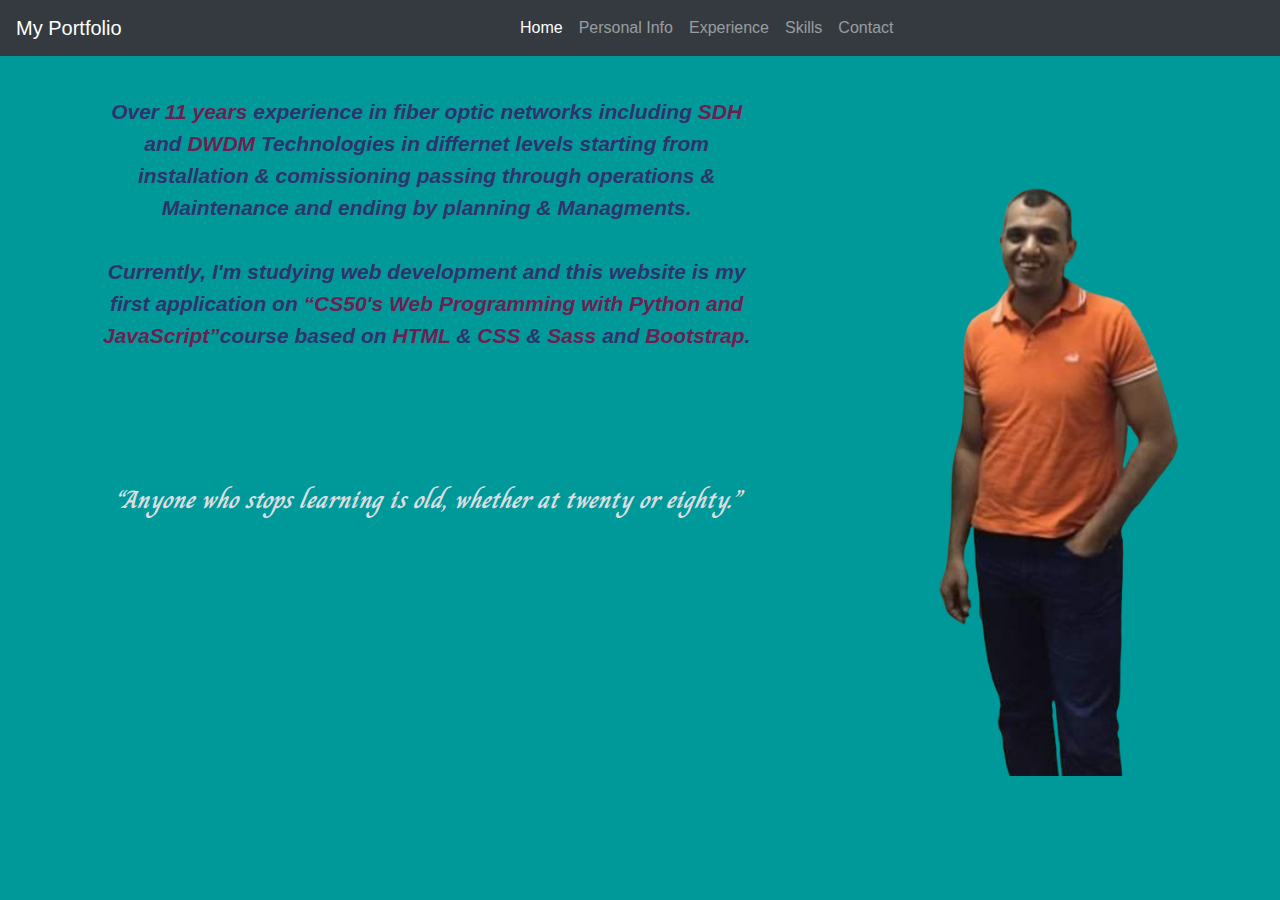
<file: index.html>
<!DOCTYPE html>
<html>
  <head>
    <meta name="viewport" content="width=device-width, initial-scale=1.0">
    <title>My Webpage</title>
    <link rel="stylesheet" href="https://stackpath.bootstrapcdn.com/bootstrap/4.4.1/css/bootstrap.min.css" integrity="sha384-Vkoo8x4CGsO3+Hhxv8T/Q5PaXtkKtu6ug5TOeNV6gBiFeWPGFN9MuhOf23Q9Ifjh" crossorigin="anonymous">
    <link href='https://fonts.googleapis.com/css?family=Charm' rel='stylesheet'>
    <link rel="stylesheet" href="style.css">
  </head>
  <body>
      <!--start navbar----------------------->
      <nav class="navbar navbar-expand-lg navbar-dark bg-dark grid">
          <a class="navbar-brand" href="index.html">My Portfolio</a>
          <button class="navbar-toggler" type="button" data-toggle="collapse" data-target="#navbarNav" aria-controls="navbarNav" aria-expanded="false" aria-label="Toggle navigation">
            <span class="navbar-toggler-icon"></span>
          </button>
          <div class="collapse navbar-collapse" id="navbarNav">
            <ul class="navbar-nav">
              <li class="nav-item active">
                <a class="nav-link" href="index.html">Home <span class="sr-only">(current)</span></a>
              </li>
              <li class="nav-item">
                <a class="nav-link" href="info.html">Personal Info</a>
              </li>
              <li class="nav-item">
                <a class="nav-link" href="exp.html">Experience</a>
              </li>
              <li class="nav-item">
                <a class="nav-link" href="skills.html">Skills</a>
              </li>
              <li class="nav-item">
                <a class="nav-link" href="contact.html">Contact</a>
              </li>
            </ul>
          </div>
      </nav>
      <!--end navbar------------------------->
      <div class="row">
        <div class="col-lg-8 col-sm-12 summary">
          <p>Over <span>11 years</span> experience in fiber optic networks including <span>SDH</span> and <span>DWDM</span> Technologies in differnet levels starting from installation &amp; comissioning passing through operations &amp; Maintenance and ending by planning &amp; Managments.<br><br>Currently, I'm studying web development and this website is my first application on <span><q>CS50's Web Programming with Python and JavaScript</q></span>course based on <span>HTML</span> &amp; <span>CSS</span> &amp; <span>Sass</span> and <span>Bootstrap</span>.</p>
          <p class="quote"><q>Anyone who stops learning is old, whether at twenty or eighty.</q></p>
        </div>
        <div class="col-lg-4 col-sm-12 img">
          <img id="myphoto" src="img/myphoto.png" alt="myphoto">
        </div>
      </div>
      <!---- start Scripts------------------->
      <script src="https://code.jquery.com/jquery-3.4.1.slim.min.js" integrity="sha384-J6qa4849blE2+poT4WnyKhv5vZF5SrPo0iEjwBvKU7imGFAV0wwj1yYfoRSJoZ+n" crossorigin="anonymous"></script>
      <script src="https://cdn.jsdelivr.net/npm/popper.js@1.16.0/dist/umd/popper.min.js" integrity="sha384-Q6E9RHvbIyZFJoft+2mJbHaEWldlvI9IOYy5n3zV9zzTtmI3UksdQRVvoxMfooAo" crossorigin="anonymous"></script>
      <script src="https://stackpath.bootstrapcdn.com/bootstrap/4.4.1/js/bootstrap.min.js" integrity="sha384-wfSDF2E50Y2D1uUdj0O3uMBJnjuUD4Ih7YwaYd1iqfktj0Uod8GCExl3Og8ifwB6" crossorigin="anonymous"></script>
      <!---- end Scripts------------------->
  </body>
</html>
</file>
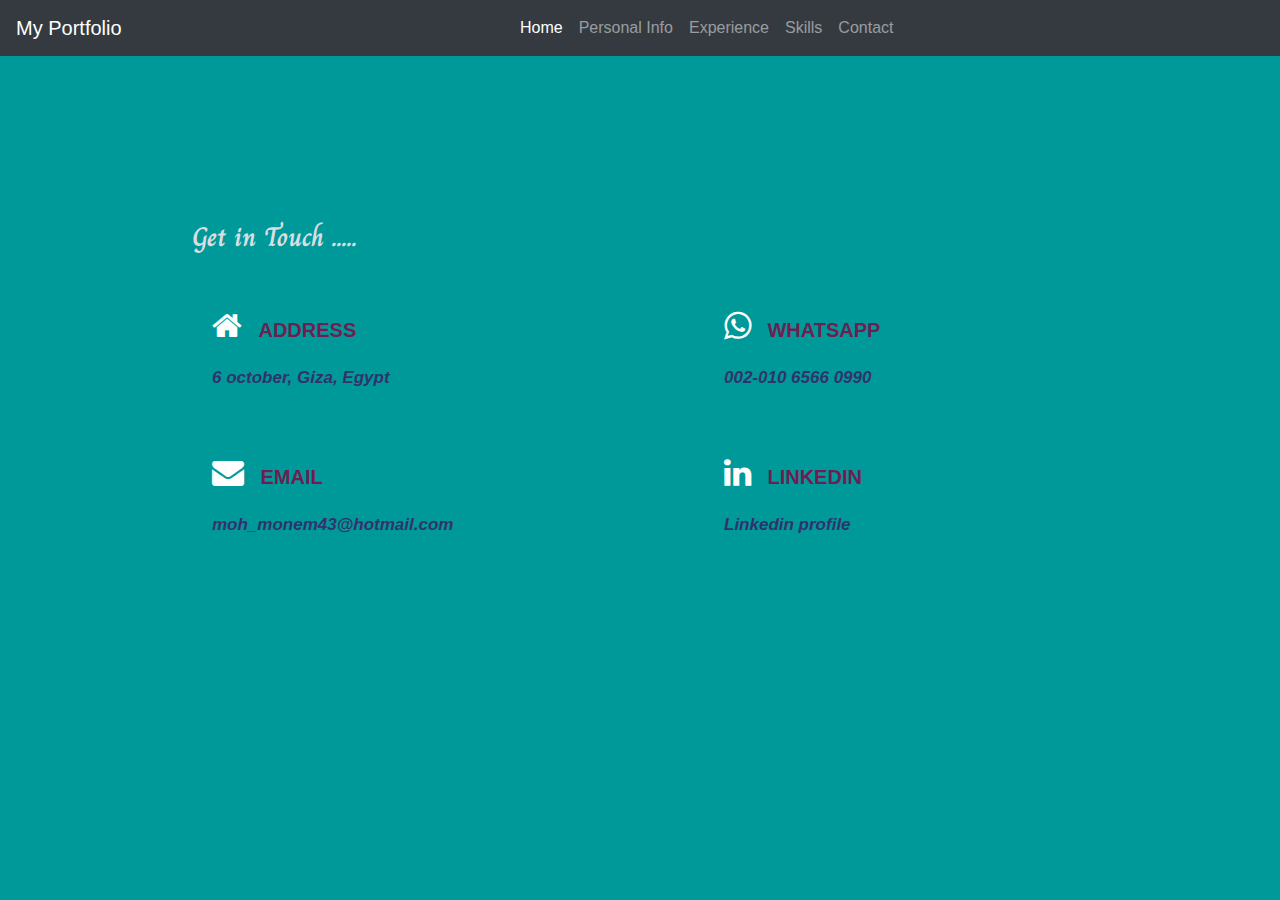
<file: contact.html>
<!DOCTYPE html>
<html lang="en">
    <head>
        <meta name="viewport" content="width=device-width, initial-scale=1.0">
        <title>My Webpage</title>
        <link rel="stylesheet" href="https://cdnjs.cloudflare.com/ajax/libs/font-awesome/4.7.0/css/font-awesome.min.css">
        <link rel="stylesheet" href="https://stackpath.bootstrapcdn.com/bootstrap/4.4.1/css/bootstrap.min.css" integrity="sha384-Vkoo8x4CGsO3+Hhxv8T/Q5PaXtkKtu6ug5TOeNV6gBiFeWPGFN9MuhOf23Q9Ifjh" crossorigin="anonymous">
        <link href='https://fonts.googleapis.com/css?family=Charm' rel='stylesheet'>
        <link rel="stylesheet" href="style.css">
    </head>
    <body>
        <!--start navbar----------------------->
        <nav class="navbar navbar-expand-lg navbar-dark bg-dark grid">
            <a class="navbar-brand" href="index.html">My Portfolio</a>
            <button class="navbar-toggler" type="button" data-toggle="collapse" data-target="#navbarNav" aria-controls="navbarNav" aria-expanded="false" aria-label="Toggle navigation">
              <span class="navbar-toggler-icon"></span>
            </button>
            <div class="collapse navbar-collapse" id="navbarNav">
              <ul class="navbar-nav">
                <li class="nav-item active">
                  <a class="nav-link" href="index.html">Home <span class="sr-only">(current)</span></a>
                </li>
                <li class="nav-item">
                  <a class="nav-link" href="info.html">Personal Info</a>
                </li>
                <li class="nav-item">
                  <a class="nav-link" href="exp.html">Experience</a>
                </li>
                <li class="nav-item">
                  <a class="nav-link" href="skills.html">Skills</a>
                </li>
                <li class="nav-item">
                  <a class="nav-link" href="contact.html">Contact</a>
                </li>
              </ul>
            </div>
        </nav>
        <!--end navbar------------------------->
        <div class="contact">
          <h3>Get in Touch .....</h3>
          <div class="address">
            <i class="fa fa-home fa-2x"></i>
            <span>Address</span>
            <p>6 october, Giza, Egypt</p>
          </div>
          <div class="whatsapp">
            <i class="fa fa-whatsapp fa-2x"></i>
            <span>whatsapp</span>
            <p>002-010 6566 0990</p>
          </div>
          <div class="email">
            <i class="fa fa-envelope fa-2x"></i>
            <span>Email</span>
            <p><a href="mailto:moh_monem43@hotmail.com">moh_monem43@hotmail.com</a></p>
          </div>
          <div class="linkdin">
            <i class="fa fa-linkedin fa-2x"></i>
            <span>linkedin</span>
            <p><a href="https://www.linkedin.com/in/mohamed-alkholy-1277b522/" target="_blank">Linkedin profile</a></p>
          </div>
        </div>
        <!---- start Scripts------------------->
        <script src="https://code.jquery.com/jquery-3.4.1.slim.min.js" integrity="sha384-J6qa4849blE2+poT4WnyKhv5vZF5SrPo0iEjwBvKU7imGFAV0wwj1yYfoRSJoZ+n" crossorigin="anonymous"></script>
        <script src="https://cdn.jsdelivr.net/npm/popper.js@1.16.0/dist/umd/popper.min.js" integrity="sha384-Q6E9RHvbIyZFJoft+2mJbHaEWldlvI9IOYy5n3zV9zzTtmI3UksdQRVvoxMfooAo" crossorigin="anonymous"></script>
        <script src="https://stackpath.bootstrapcdn.com/bootstrap/4.4.1/js/bootstrap.min.js" integrity="sha384-wfSDF2E50Y2D1uUdj0O3uMBJnjuUD4Ih7YwaYd1iqfktj0Uod8GCExl3Og8ifwB6" crossorigin="anonymous"></script>
        <script src="main.js"></script>
        <!---- end Scripts------------------->
    </body>
</html>
</file>
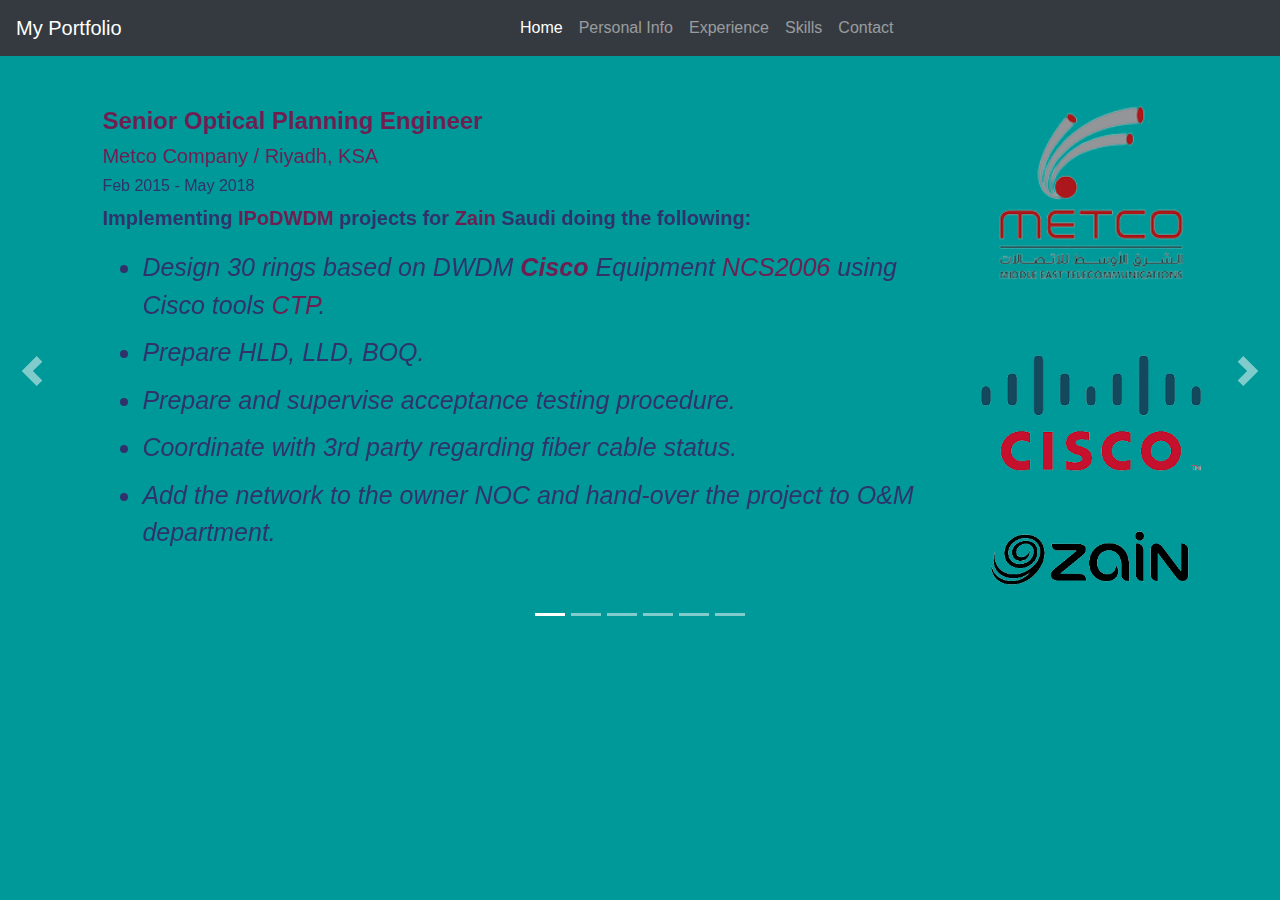
<file: exp.html>
<!DOCTYPE html>
<html>
    <head>
        <meta name="viewport" content="width=device-width, initial-scale=1.0">
        <title>My Webpage</title>
        <link rel="stylesheet" href="https://stackpath.bootstrapcdn.com/bootstrap/4.4.1/css/bootstrap.min.css" integrity="sha384-Vkoo8x4CGsO3+Hhxv8T/Q5PaXtkKtu6ug5TOeNV6gBiFeWPGFN9MuhOf23Q9Ifjh" crossorigin="anonymous">
        <link href='https://fonts.googleapis.com/css?family=Charm' rel='stylesheet'>
        <link rel="stylesheet" href="style.css">
    </head>
    <body>
        <!--start navbar----------------------->
        <nav class="navbar navbar-expand-lg navbar-dark bg-dark grid">
            <a class="navbar-brand" href="index.html">My Portfolio</a>
            <button class="navbar-toggler" type="button" data-toggle="collapse" data-target="#navbarNav" aria-controls="navbarNav" aria-expanded="false" aria-label="Toggle navigation">
              <span class="navbar-toggler-icon"></span>
            </button>
            <div class="collapse navbar-collapse" id="navbarNav">
              <ul class="navbar-nav">
                <li class="nav-item active">
                  <a class="nav-link" href="index.html">Home <span class="sr-only">(current)</span></a>
                </li>
                <li class="nav-item">
                  <a class="nav-link" href="info.html">Personal Info</a>
                </li>
                <li class="nav-item">
                  <a class="nav-link" href="exp.html">Experience</a>
                </li>
                <li class="nav-item">
                  <a class="nav-link" href="skills.html">Skills</a>
                </li>
                <li class="nav-item">
                  <a class="nav-link" href="contact.html">Contact</a>
                </li>
              </ul>
            </div>
        </nav>
        <!--end navbar------------------------->
        <!-- start carousal-------------------->
        <div id="carouselExampleIndicators" class="carousel slide" data-ride="carousel">
            <ol  class="carousel-indicators">
              <li data-target="#carouselExampleIndicators" data-slide-to="0" class="active"></li>
              <li data-target="#carouselExampleIndicators" data-slide-to="1"></li>
              <li data-target="#carouselExampleIndicators" data-slide-to="2"></li>
              <li data-target="#carouselExampleIndicators" data-slide-to="3"></li>
              <li data-target="#carouselExampleIndicators" data-slide-to="4"></li>
              <li data-target="#carouselExampleIndicators" data-slide-to="5"></li>
            </ol>
            <div class="carousel-inner">
              <!--first job-->
              <div class="carousel-item active">
                <div class="row">
                  <div class="col-lg-9 col-sm-12 details">
                    <h4>Senior Optical Planning Engineer</h4>
                    <h5>Metco Company / Riyadh, KSA</h5>
                    <h6>Feb 2015 - May 2018</h6>
                    <p class="par">Implementing <span style="color: #6F1E51;">IPoDWDM </span>projects for <span style="color: #6F1E51;">Zain</span> Saudi doing the following:</p> 
                    <ul>
                      <li>Design 30 rings based on DWDM <span style="color: #6F1E51;font-weight: bold;">Cisco</span> Equipment <span style="color: #6F1E51;">NCS2006</span> using Cisco tools <span style="color: #6F1E51;">CTP</span>.</li>
                      <li>Prepare HLD, LLD, BOQ. </li>
                      <li>Prepare and supervise acceptance testing procedure.</li>
                      <li>Coordinate with 3rd party regarding fiber cable status.</li>
                      <li>Add the network to the owner NOC and hand-over the project to O&M department.</li>
                    </ul>
                  </div>
                  <div class="col-lg-3 col-sm-12 img">
                    <div class="img1">
                      <img class="d-block " src="img/metco.png" alt="metco slide">
                    </div>
                    <div class="img2">
                      <img class="d-block " src="img/cisco.png" alt="cisco slide">
                    </div>
                    <div class="img3">
                      <img class="d-block " src="img/zain.png" alt="zain slide">
                    </div>
                  </div>
                </div>
              </div>
              <!-- Second job-->
              <div class="carousel-item">
                <div class="row">
                  <div class="col-lg-9 col-sm-12 details">
                    <h4>Senior Transmission Engineer</h4>
                    <h5>Mobily & ITC / Riyadh, KSA</h5>
                    <h6>Feb 2011 - Dec 2015</h6>
                    <p class="par">Working in <span style="color: #6F1E51;">Long distance and Metro </span>network doing the following:</p> 
                    <ul>
                      <li>Supervise and control all technical issues related to transmission service activities
                        such as SOR,CWO,MDT, TCN and migration Activities</li>
                      <li>Provision, design and follow up all activities with stakeholders right from ordering,
                        equipment delivery, and implementation, testing and commissioning.</li>
                      <li>Prepare weekly/monthly KPI, SLA and utilization reports.</li>
                      <li>Developing processes for different activities to achieve business excellence.</li>
                    </ul>
                  </div>
                  <div class="col-lg-3 col-sm-12 img second">
                    <div class="img1">
                      <img class="d-block " src="img/mobily.png" alt="Mobily">
                    </div>
                    <div class="img2 itc">
                      <img class="d-block " src="img/itc.png" alt="cisco slide">
                    </div>
                  </div>
                </div>
              </div>
              <!--third job-->
              <div class="carousel-item">
                <div class="row">
                  <div class="col-lg-9 col-sm-12 details">
                    <h4>Maintenance Centre Regional Manager</h4>
                    <h5>Thales Company / Riyadh, KSA</h5>
                    <h6>Jan 2007 - Feb 2011</h6>
                    <p class="par">Supervice maintenance center for join project that handling <span style="color: #6F1E51;">17 repeater and terminal sites </span>doing the following:</p> 
                    <ul>
                      <li>Manage Telecom, OSP, Electro-mechanical and patrolling teams in long distance
                        fiber network Project for Mobily, Bayanat and ITC companies.</li>
                      <li>Schedule and following up PMR,MDT and TCN for both telecom and OSP. </li>
                      <li>Delivering all services to the client within SLA.</li>
                      <li>Plan for fiber cable relocation.</li>
                      <li>Controlling office budget.</li>
                    </ul>
                  </div>
                  <div class="col-lg-3 col-sm-12 img third">
                    <div class="img1">
                      <img class="d-block " src="img/thales.png" alt="thales slide">
                    </div>
                    <div class="img2">
                      <img class="d-block " src="img/cisco.png" alt="cisco slide">
                    </div>
                    <div class="img3">
                      <img class="d-block " src="img/mobily.png" alt="Mobily slide">
                    </div>
                    <div class="img4">
                      <img class="d-block " src="img/itc.png" alt="ITC slide">
                    </div>
                  </div>
                </div>
              </div>
              <!--fourth job-->
              <div class="carousel-item">
                <div class="row">
                  <div class="col-lg-9 col-sm-12 details">
                    <h4>Maintenance Engineer</h4>
                    <h5>Modern Electronic Company / Dammam, KSA</h5>
                    <h6>Sep 2005 - Jan 2007</h6>
                    <p class="par">Hardware maintenance Engineer doing the following:</p> 
                    <ul>
                      <li>Repaire electronic control unit of modern cars.</li>
                      <li>Modify the existing circuits to fulfill customer requirements. </li>
                      <li>Provide new staff training on digital electronic.</li>
                    </ul>
                    <br>
                    <br>
                  </div>
                  <div class="col-lg-3 col-sm-12 img fourth">
                    <div class="img1">
                      <img class="d-block " src="img/ecu.png" alt="ecu slide">
                    </div>
                  </div>
                </div>
              </div>
              <!--fivth job-->
              <div class="carousel-item">
                <div class="row">
                  <div class="col-lg-9 col-sm-12 details">
                    <h4>Hardware Engineer</h4>
                    <h5>Co-operation Petroleum company/ Qena, Egypt</h5>
                    <h6>July 2003 - Aug 2005</h6>
                    <p class="par">Hardware maintenance Engineer doing the following:</p> 
                    <ul>
                      <li>PC and printers hardware repaire.</li>
                      <li>Data Entry.</li>
                    </ul>
                    <br>
                    <br>
                  </div>
                  <div class="col-lg-3 col-sm-12 img fourth">
                    <div class="img1">
                      <img class="d-block " src="img/coop.png" alt="coop slide">
                    </div>
                  </div>
                </div>
              </div>
              <!--sixth job-->
              <div class="carousel-item">
                <div class="row">
                  <div class="col-lg-9 col-sm-12 details">
                    <h4>Sales Engineer</h4>
                    <h5>ESPRANZA Company / Cairo, Egypt</h5>
                    <h6>July 2002 - July 2003</h6>
                    <p class="par">Sales engineer for <span style="color: #6F1E51;">Feedback</span> and <span style="color: #6F1E51;">ED</span> eductional kit doing the following:</p>
                    <ul>
                      <li>Prepare and deliver technical presentations explaining products or services to customers and prospective customers.</li>
                      <li>Secure and renew orders and arrange delivery. </li>
                      <li>Help clients solve problems with installed equipment.</li>
                    </ul>
                    <br>
                    <br>
                  </div>
                  <div class="col-lg-3 col-sm-12 img fourth">
                    <div class="img1">
                      <img class="d-block " src="img/FB.png" alt="ecu slide">
                    </div>
                  </div>
                </div>
              </div>
            </div>
            <a class="carousel-control-prev" href="#carouselExampleIndicators" role="button" data-slide="prev">
              <span class="carousel-control-prev-icon" aria-hidden="true"></span>
              <span class="sr-only">Previous</span>
            </a>
            <a class="carousel-control-next" href="#carouselExampleIndicators" role="button" data-slide="next">
              <span class="carousel-control-next-icon" aria-hidden="true"></span>
              <span class="sr-only">Next</span>
            </a>
          </div>
        <!-- end carousal --------------------->
        <!---- start Scripts------------------->
        <script src="https://code.jquery.com/jquery-3.4.1.slim.min.js" integrity="sha384-J6qa4849blE2+poT4WnyKhv5vZF5SrPo0iEjwBvKU7imGFAV0wwj1yYfoRSJoZ+n" crossorigin="anonymous"></script>
        <script src="https://cdn.jsdelivr.net/npm/popper.js@1.16.0/dist/umd/popper.min.js" integrity="sha384-Q6E9RHvbIyZFJoft+2mJbHaEWldlvI9IOYy5n3zV9zzTtmI3UksdQRVvoxMfooAo" crossorigin="anonymous"></script>
        <script src="https://stackpath.bootstrapcdn.com/bootstrap/4.4.1/js/bootstrap.min.js" integrity="sha384-wfSDF2E50Y2D1uUdj0O3uMBJnjuUD4Ih7YwaYd1iqfktj0Uod8GCExl3Og8ifwB6" crossorigin="anonymous"></script>
        <script src="main.js"></script>
        <!---- end Scripts------------------->
    </body>
</html>
</file>
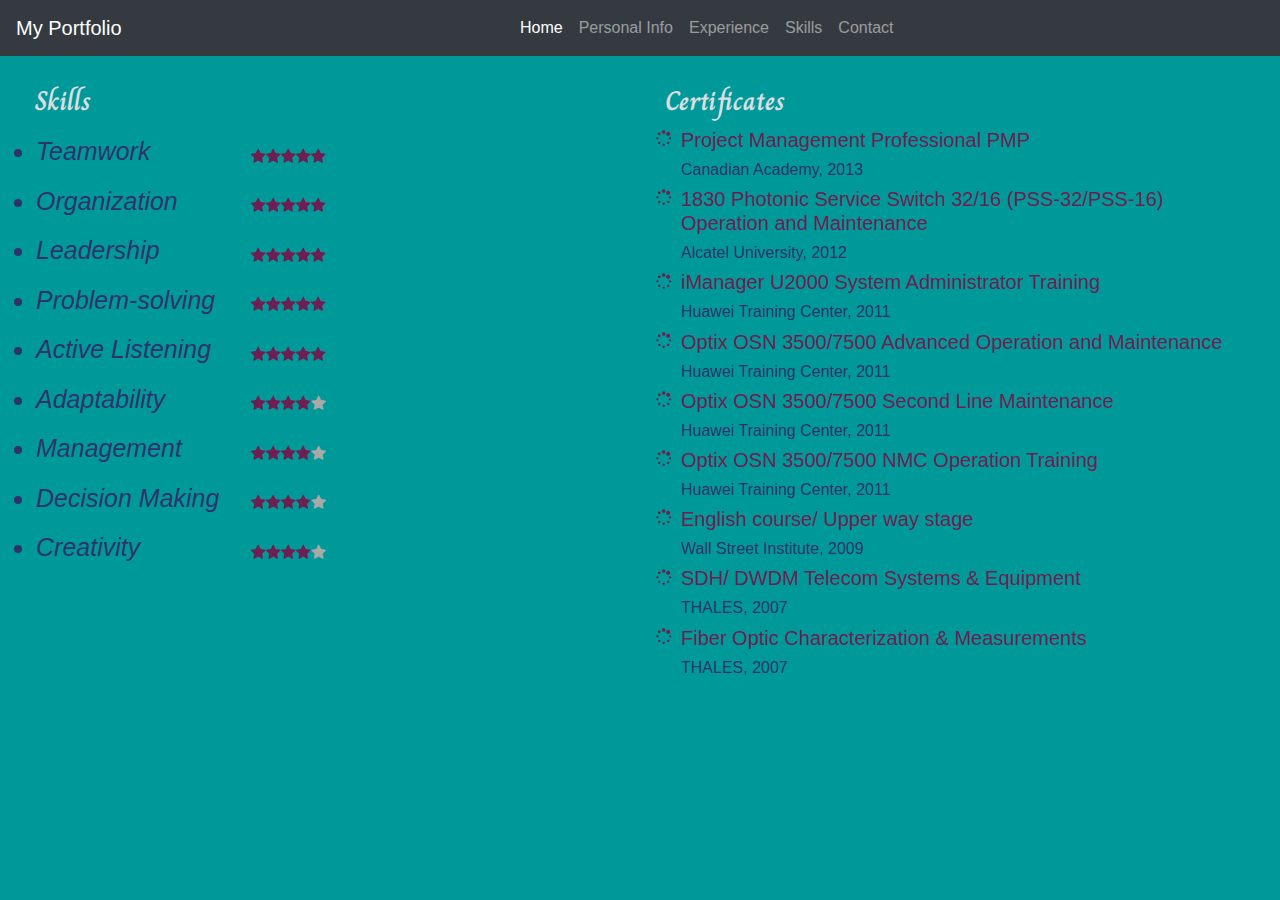
<file: skills.html>
<!DOCTYPE html>
<html lang="en">
    <head>
        <meta name="viewport" content="width=device-width, initial-scale=1.0">
        <title>My Webpage</title>
        <link rel="stylesheet" href="https://cdnjs.cloudflare.com/ajax/libs/font-awesome/4.7.0/css/font-awesome.min.css">
        <link rel="stylesheet" href="https://stackpath.bootstrapcdn.com/bootstrap/4.4.1/css/bootstrap.min.css" integrity="sha384-Vkoo8x4CGsO3+Hhxv8T/Q5PaXtkKtu6ug5TOeNV6gBiFeWPGFN9MuhOf23Q9Ifjh" crossorigin="anonymous">
        <link href='https://fonts.googleapis.com/css?family=Charm' rel='stylesheet'>
        <link rel="stylesheet" href="style.css">
    </head>
    <body>
        <!--start navbar----------------------->
        <nav class="navbar navbar-expand-lg navbar-dark bg-dark grid">
            <a class="navbar-brand" href="index.html">My Portfolio</a>
            <button class="navbar-toggler" type="button" data-toggle="collapse" data-target="#navbarNav" aria-controls="navbarNav" aria-expanded="false" aria-label="Toggle navigation">
              <span class="navbar-toggler-icon"></span>
            </button>
            <div class="collapse navbar-collapse" id="navbarNav">
              <ul class="navbar-nav">
                <li class="nav-item active">
                  <a class="nav-link" href="index.html">Home <span class="sr-only">(current)</span></a>
                </li>
                <li class="nav-item">
                  <a class="nav-link" href="info.html">Personal Info</a>
                </li>
                <li class="nav-item">
                  <a class="nav-link" href="exp.html">Experience</a>
                </li>
                <li class="nav-item">
                  <a class="nav-link" href="skills.html">Skills</a>
                </li>
                <li class="nav-item">
                  <a class="nav-link" href="contact.html">Contact</a>
                </li>
              </ul>
            </div>
        </nav>
        <!--end navbar------------------------->
        <!-- start skills --------------------->
        <div class="skills">
          <div class="row">
            <div class="col-lg-6 col-sm-12 left">
              <h3>Skills</h3>
              <table>
                <ul>
                  <tr>
                    <td><li>Teamwork</li></td>
                    <td><span class="fa fa-star checked"></span><span class="fa fa-star checked"></span><span class="fa fa-star checked"></span><span class="fa fa-star checked"></span><span class="fa fa-star checked"></span></td>
                  </tr>
                  <tr>
                    <td><li>Organization</li></td> 
                    <td><span class="fa fa-star checked"></span><span class="fa fa-star checked"></span><span class="fa fa-star checked"></span><span class="fa fa-star checked"></span><span class="fa fa-star checked"></span></td>
                  </tr>
                  <tr>
                    <td><li>Leadership</li></td>
                    <td><span class="fa fa-star checked"></span><span class="fa fa-star checked"></span><span class="fa fa-star checked"></span><span class="fa fa-star checked"></span><span class="fa fa-star checked"></span></td>
                  </tr>
                  <tr>
                    <td><li>Problem-solving</li></td>
                    <td><span class="fa fa-star checked"></span><span class="fa fa-star checked"></span><span class="fa fa-star checked"></span><span class="fa fa-star checked"></span><span class="fa fa-star checked"></span></td>
                  </tr>
                  <tr>
                    <td><li>Active Listening</li></td>
                    <td><span class="fa fa-star checked"></span><span class="fa fa-star checked"></span><span class="fa fa-star checked"></span><span class="fa fa-star checked"></span><span class="fa fa-star checked"></span></td>
                  </tr>
                  <tr>
                    <td><li>Adaptability</li></td>
                    <td><span class="fa fa-star checked"></span><span class="fa fa-star checked"></span><span class="fa fa-star checked"></span><span class="fa fa-star checked"></span><span class="fa fa-star unchecked"></span></td>
                  </tr>
                  <tr>
                    <td><li>Management</li></td>
                    <td><span class="fa fa-star checked"></span><span class="fa fa-star checked"></span><span class="fa fa-star checked"></span><span class="fa fa-star checked"></span><span class="fa fa-star unchecked"></span></td>
                  </tr>
                  <tr>
                    <td><li>Decision Making</li></td>
                    <td><span class="fa fa-star checked"></span><span class="fa fa-star checked"></span><span class="fa fa-star checked"></span><span class="fa fa-star checked"></span><span class="fa fa-star unchecked"></span></td>
                  </tr>
                  <tr>
                    <td><li>Creativity</li></td>
                    <td><span class="fa fa-star checked"></span><span class="fa fa-star checked"></span><span class="fa fa-star checked"></span><span class="fa fa-star checked"></span><span class="fa fa-star unchecked"></span></td>
                  </tr>
                </ul>
              </table>
            </div>
            <div class="col-lg-6 col-sm-12 right">
              <h3>Certificates</h3>
              <ul class="fa-ul">
                <li><i class="fa-li fa fa-spinner fa-spin"></i><h5>Project Management Professional PMP</h5></li>
                <h6>Canadian Academy, 2013</h6>
                <li><i class="fa-li fa fa-spinner fa-spin"></i><h5>1830 Photonic Service Switch 32/16 (PSS-32/PSS-16) Operation and Maintenance</h5></li>
                <h6>Alcatel University, 2012</h6>
                <li><i class="fa-li fa fa-spinner fa-spin"></i><h5>iManager U2000 System Administrator Training</h5></li>
                <h6>Huawei Training Center, 2011</h6>
                <li><i class="fa-li fa fa-spinner fa-spin"></i><h5>Optix OSN 3500/7500 Advanced Operation and Maintenance</h5></li>
                <h6>Huawei Training Center, 2011</h6>
                <li><i class="fa-li fa fa-spinner fa-spin"></i><h5>Optix OSN 3500/7500 Second Line Maintenance</h5></li>
                <h6>Huawei Training Center, 2011</h6>
                <li><i class="fa-li fa fa-spinner fa-spin"></i><h5>Optix OSN 3500/7500 NMC Operation Training</h5></li>
                <h6>Huawei Training Center, 2011</h6>
                <li><i class="fa-li fa fa-spinner fa-spin"></i><h5>English course/ Upper way stage</h5></li>
                <h6>Wall Street Institute, 2009</h6>
                <li><i class="fa-li fa fa-spinner fa-spin"></i><h5>SDH/ DWDM Telecom Systems & Equipment</h5></li>
                <h6>THALES, 2007</h6>
                <li><i class="fa-li fa fa-spinner fa-spin"></i><h5>Fiber Optic Characterization & Measurements</h5></li>
                <h6>THALES, 2007</h6>
              </ul>
            </div>
          </div>
        </div>
        <!-- end skills ----------------------->
        <!---- start Scripts------------------->
        <script src="https://code.jquery.com/jquery-3.4.1.slim.min.js" integrity="sha384-J6qa4849blE2+poT4WnyKhv5vZF5SrPo0iEjwBvKU7imGFAV0wwj1yYfoRSJoZ+n" crossorigin="anonymous"></script>
        <script src="https://cdn.jsdelivr.net/npm/popper.js@1.16.0/dist/umd/popper.min.js" integrity="sha384-Q6E9RHvbIyZFJoft+2mJbHaEWldlvI9IOYy5n3zV9zzTtmI3UksdQRVvoxMfooAo" crossorigin="anonymous"></script>
        <script src="https://stackpath.bootstrapcdn.com/bootstrap/4.4.1/js/bootstrap.min.js" integrity="sha384-wfSDF2E50Y2D1uUdj0O3uMBJnjuUD4Ih7YwaYd1iqfktj0Uod8GCExl3Og8ifwB6" crossorigin="anonymous"></script>
        <script src="main.js"></script>
        <!---- end Scripts------------------->
    </body>
</html>
</file>
<file: style.css>
.skills .row .left li, .row .details li {
  margin-bottom: 10px;
  font-size: 25px;
  font-style: italic;
  color: #30336b;
}

body {
  background-color: #009999;
}

body ::selection {
  background-color: black;
  color: white;
}

/* start navbar */
.grid {
  display: grid;
  column-gap: 30%;
  grid-template-columns: auto auto;
}

.navbar-dark .navbar-toggler {
  border: 2px solid #099;
  border-radius: 20%;
}

/* end navbar */
/* start body of Home */
.row {
  margin: 0;
  padding: 0;
}

.summary, .img {
  text-align: center;
  padding-top: 20px;
}

.summary p {
  width: 80%;
  margin: 20px auto;
  line-height: 32px;
  font-size: 21px;
  font-style: italic;
  color: #30336b;
  font-weight: bold;
}

.summary p span {
  color: #6F1E51;
  font-weight: bold;
}

.summary p:last-of-type {
  margin-top: 15%;
  padding: 10px;
  color: #dcdde1;
  font-family: "Charm", Arial, Helvetica, sans-serif;
  font-size: 25px;
  font-weight: bold;
  line-height: 30px;
  text-align: center;
}

#myphoto {
  height: 700px;
}

@media (max-width: 1020px) {
  .summary, .summary p {
    padding: 0;
  }
}
/* end body of Home */
/* start carousal  */
.carousel-control-next,
.carousel-control-prev {
  position: absolute;
  width: 5%;
}

.carousel-control-next-icon,
.carousel-control-prev-icon {
  height: 30px;
  width: 30px;
  position: absolute;
  top: 300px;
}

.row .details {
  padding: 4% 2% 3% 8%;
}

.row .details h4 {
  font-weight: bold;
}

.row .details h4, .row .details h5 {
  color: #6F1E51;
}

.row .details h6 {
  color: #30336b;
}

.row .details .par {
  font-size: 20px;
  font-weight: bold;
  color: #30336b;
}

.row .img > div {
  margin-bottom: 15%;
}

.row .img > div img {
  width: 80%;
}

.row .second {
  padding-top: 150px;
}

.row .fourth {
  margin-top: 10%;
}

@media screen and (max-width: 1020px) {
  .row .img {
    padding-top: 0;
    margin-top: 0;
    padding-left: 15%;
  }

  .row .img > div {
    margin-bottom: 40px;
    float: left;
    width: 30%;
    padding-left: 20px;
  }

  .row .second > div {
    width: 50%;
  }

  .row .third > div {
    width: 25%;
  }

  .row .fourth > div {
    width: 100%;
    margin-top: 0;
  }

  .row .third .img1 {
    padding-top: 20px;
  }

  .row .img .img2, .img3, .img4 {
    padding-top: 8%;
  }

  .row .img > .itc {
    padding-top: 10px;
  }
}
/* end carousal  */
/* start personal info */
.info {
  margin: auto;
  width: 70%;
  padding-top: 3%;
}

.info h3, .skills h3, .contact h3 {
  color: #dcdde1;
  font-family: "Charm", Arial, Helvetica, sans-serif;
  font-size: 27px;
  font-weight: bold;
  line-height: 30px;
}

.info table {
  margin-top: 3%;
}

.info table tr {
  border: 2px solid #099;
  border-radius: 50%;
}

.info table td {
  color: #30336b;
  font-weight: bold;
  font-size: 22px;
}

.info table td:first-of-type {
  width: 50%;
  padding: 20px 10px;
  text-transform: uppercase;
  color: #6F1E51;
  font-size: 20px;
  font-family: "Charm", Arial, Helvetica, sans-serif;
}

@media (max-width: 1020px) {
  .info {
    width: 90%;
  }

  .info table td {
    font-size: 15px;
  }
}
/* end personal info */
/* start skills page */
.skills .row {
  padding: 30px 0 0 20px;
}

.skills .row .left li {
  color: #30336b;
  margin-right: 30px;
}

.skills .row .left .checked {
  color: #6F1E51;
}

.skills .row .left .unchecked {
  color: darkgray;
}

.skills .row .right ul {
  padding-top: 20px;
  margin: 0.75em 0;
  padding: 0 1em;
}

.right .fa-ul .fa-li {
  color: #6F1E51;
}

.skills .row .right h5 {
  color: #6F1E51;
}

.skills .row .right h6 {
  color: #30336b;
}

@media (max-width: 1020px) {
  .skills .row .right {
    margin-top: 50px;
    padding-left: 1px;
  }

  .skills .row .left {
    padding: 1px;
  }

  .skills .row .left li {
    margin-right: 0;
  }
}
/* end skills page */
/* start contact */
.contact {
  width: 90%;
  margin: auto;
  padding-top: 13%;
  padding-left: 10%;
}

.address, .email, .linkdin, .whatsapp {
  width: 50%;
  float: left;
  margin-top: 50px;
  padding-left: 20px;
}

.address span, .email span, .linkdin span, .whatsapp span {
  color: #6F1E51;
  text-transform: uppercase;
  font-size: 20px;
  font-weight: bold;
  margin-left: 12px;
}

.address p, .email p, .linkdin p, .whatsapp p {
  padding-top: 20px;
  color: #30336b;
  font-size: 17px;
  font-weight: bold;
  font-style: italic;
}

.address p:hover, .email p a:hover, .linkdin p a:hover, .whatsapp p:hover {
  color: white;
  text-decoration: none;
}

.email p a, .linkdin p a {
  color: #30336b;
}

.contact .fa {
  color: white;
}

@media (max-width: 1020px) {
  .address, .email, .linkdin {
    width: 100%;
  }
}
/* end contact */

/*# sourceMappingURL=style.css.map */
</file>
